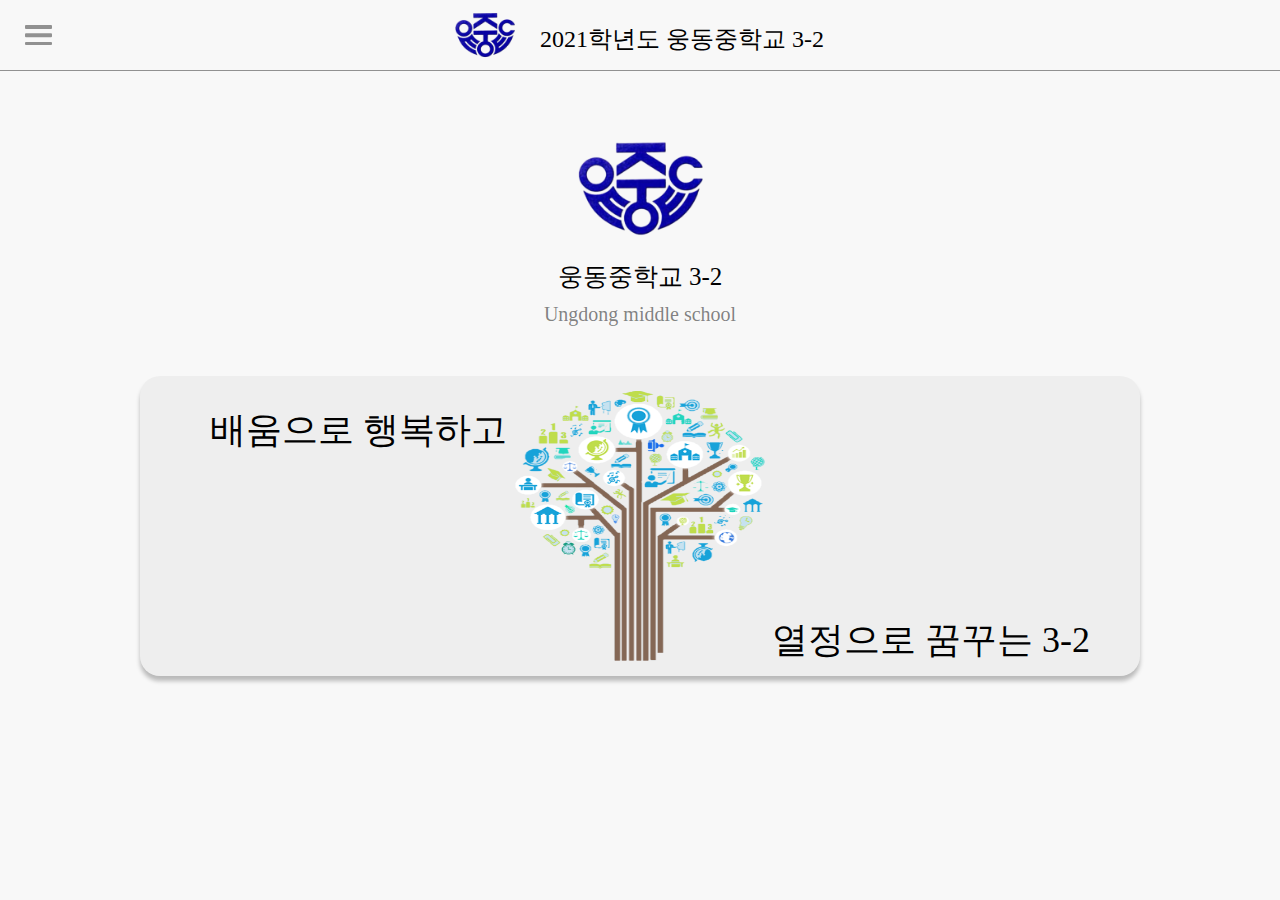
<file: index.html>
<!DOCTYPE html>
<html lang="ko">
<head>
  <meta charset="UTF-8">
  <meta name="viewport" content="width=device-width, initial-scale=1.0">
  <link rel = "stylesheet" href = "./index.css">
  <title>웅동중학교 3-2</title>
</head>
<body>
  <header>
    <input type = "checkbox" id = "menuicon">
    <label for = "menuicon" class = "menubtn">
      <span></span>
      <span></span>
      <span></span>
    </label>
    <div class = "sidebar">
      <ul class = "navi">
        <li class = "sidelogo"><a>웅동중학교 3-2</a></li>
        <li class = "menu"><a href = "./index.html">메인메뉴</a></li>
        <li class = "menu"><a href = "./profile.html">프로필</a></li>
        <li class = "menu"><a href = "./gallery.html">갤러리</a></li>
        <li class = "menu"><a href = "./login.html">로그인/회원가입</a></li>
      </ul>
    </div>
    <div id="main">
      <img src="./웅동중_로고.png">
      <p>2021학년도 웅동중학교 3-2</p>
    </div>
  </header>
  <div id = "logo">
    <img class = "menu_logo" src = "./웅동중_로고.png">
    <p class = "logo_text">웅동중학교 3-2</p>
    <p class = "small_text">Ungdong middle school</p>
  </div>
  <div id = "box">
    <p class = "big1">배움으로 행복하고</p>
    <img src = "./나무.png">
    <p class = "big2">열정으로 꿈꾸는 3-2</p>
  </div>
</body>
</html>
</file>
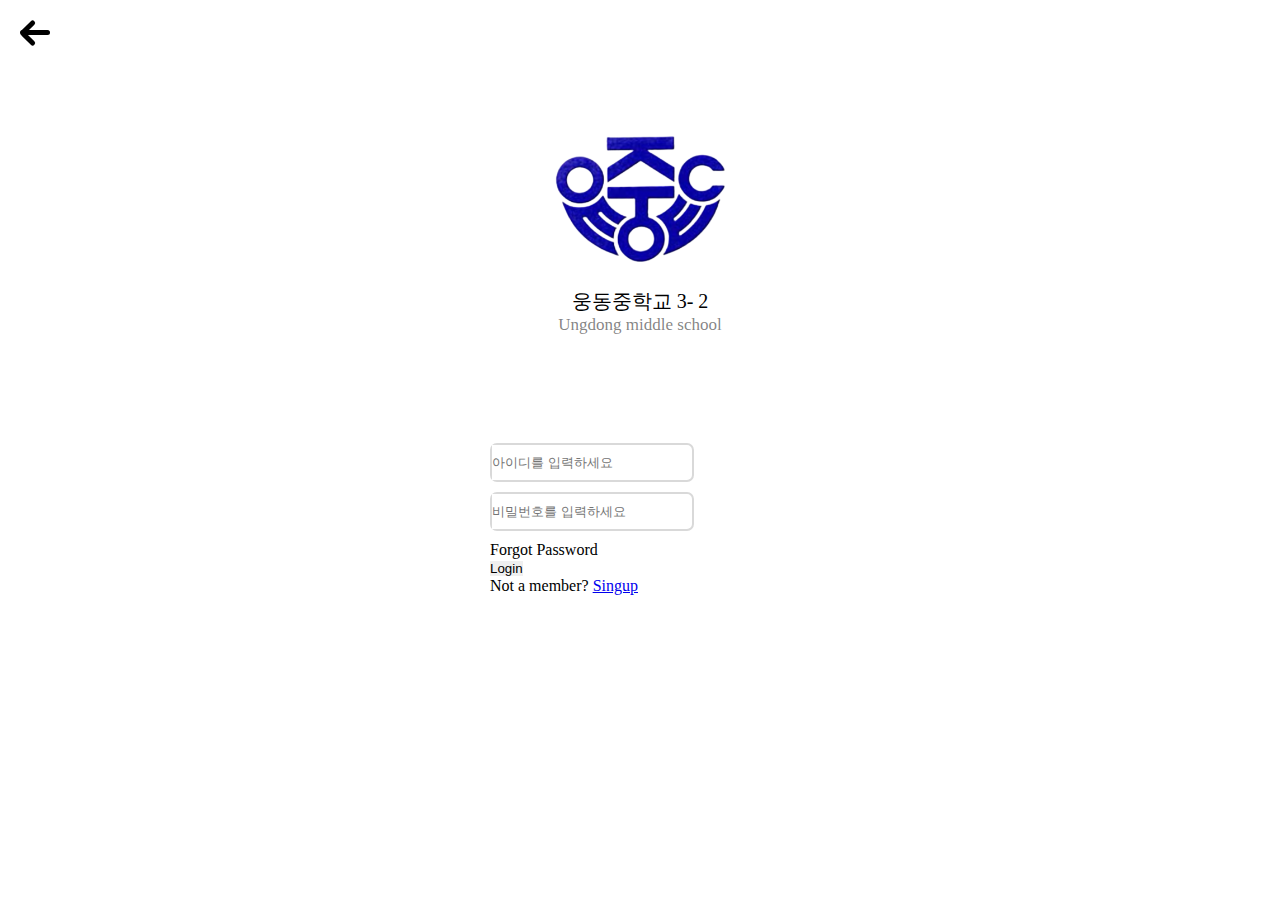
<file: login.html>
<!DOCTYPE html>
<html lang="ko">
<head>
  <meta charset="UTF-8">
  <meta name="viewport" content="width=device-width, initial-scale=1.0">
  <link rel = "stylesheet" href = "./login.css">
  <title>로그인</title>
</head>
<body>
  <a href = "index.html">
    <label for = "outbtn" class = "outbtn">
      <span></span>
      <span></span>
      <span></span>
    </label>
  </a>
  <div id = "main">
    <img id = "logo" src = "./웅동중_로고.png">
    <p class = "main_txt">웅동중학교 3- 2</p>
    <p class = "sub_txt">Ungdong middle school</p>
    <div class = "center">
      <div class = "txt_field">
        <input type = "text" name = "id" placeholder = "아이디를 입력하세요">
        <img src = "./profile2.png" class = "profill_img">
      </div>
      <div class = "txt_field">
        <input type = "text" name = "password" placeholder = "비밀번호를 입력하세요">
        <img src = "./lock.png" class = "password_img">
      </div>
      <div class = "Pass">Forgot Password</div>
      <input type = "submit" value = "Login">
      <div class = "singup_link">
        Not a member? <a href = "#">Singup</a>
      </div>
    </div>
  </div>
</body>
</html>
</file>
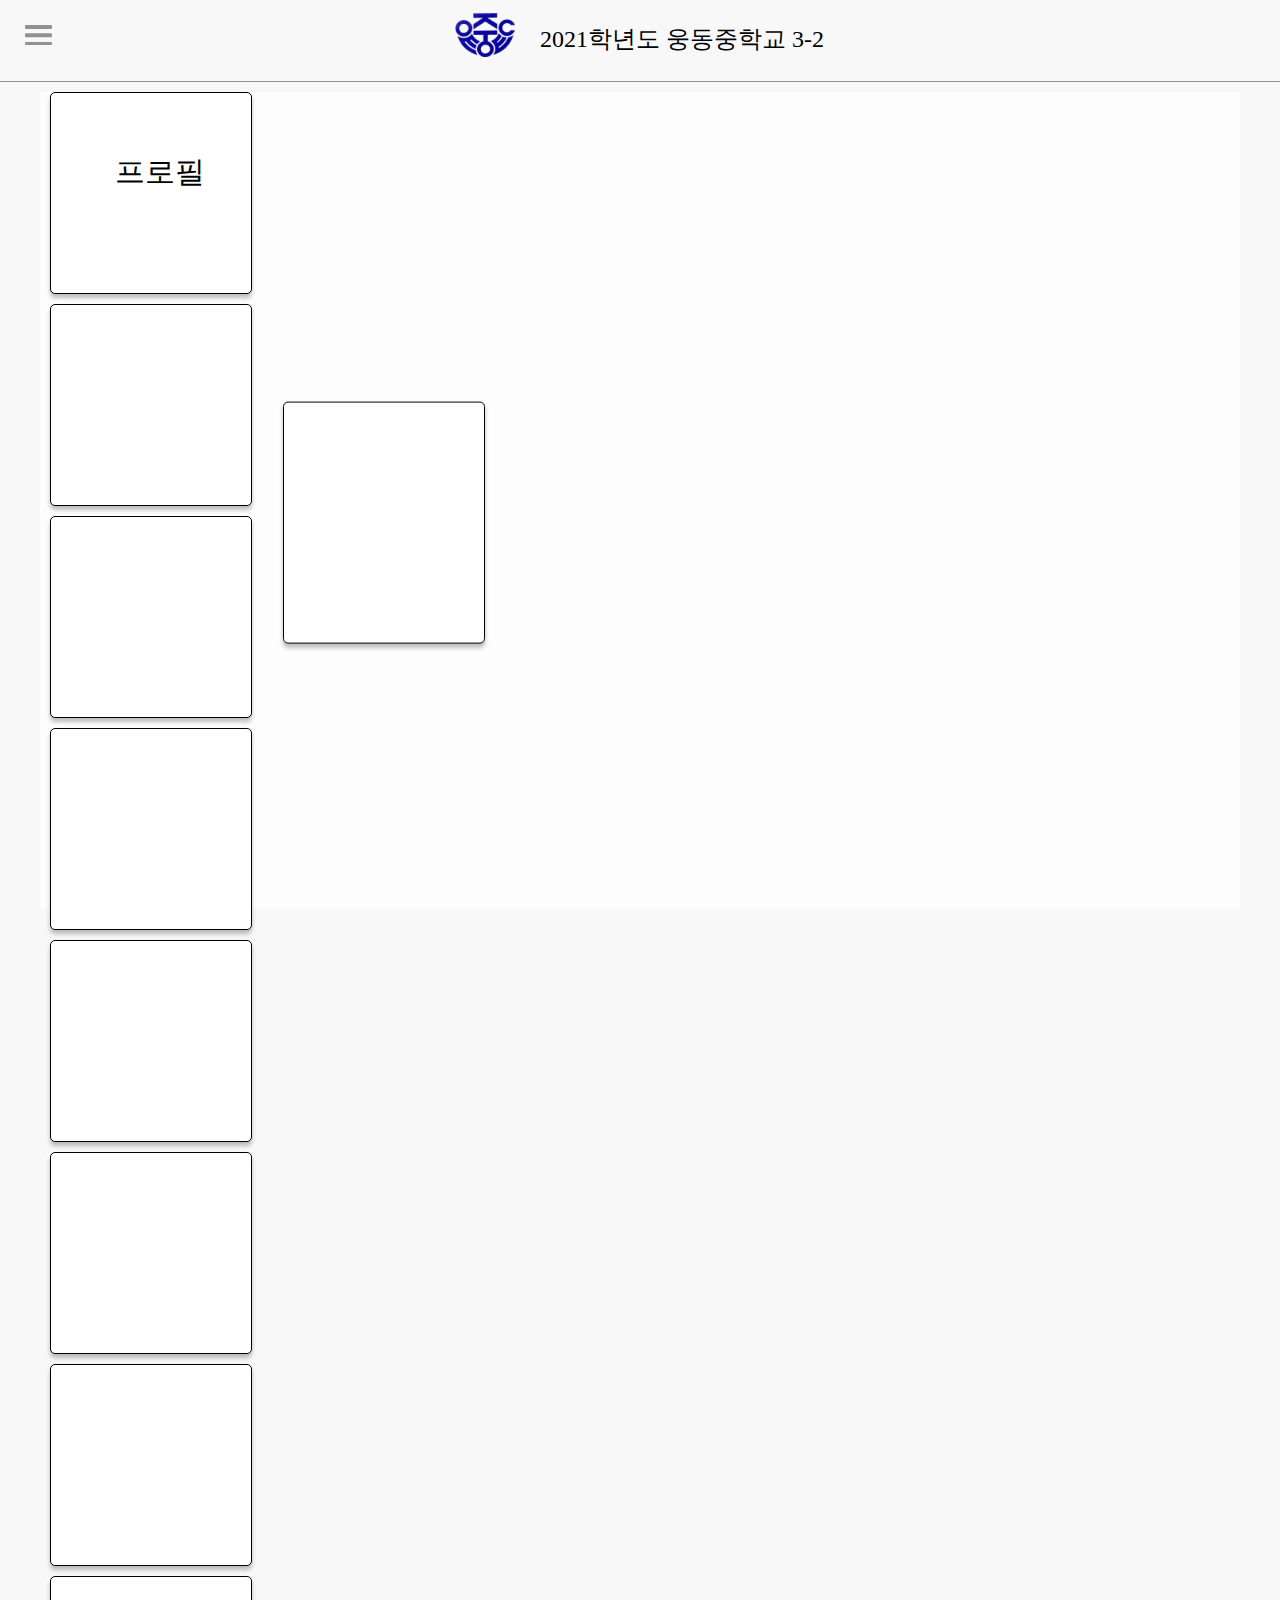
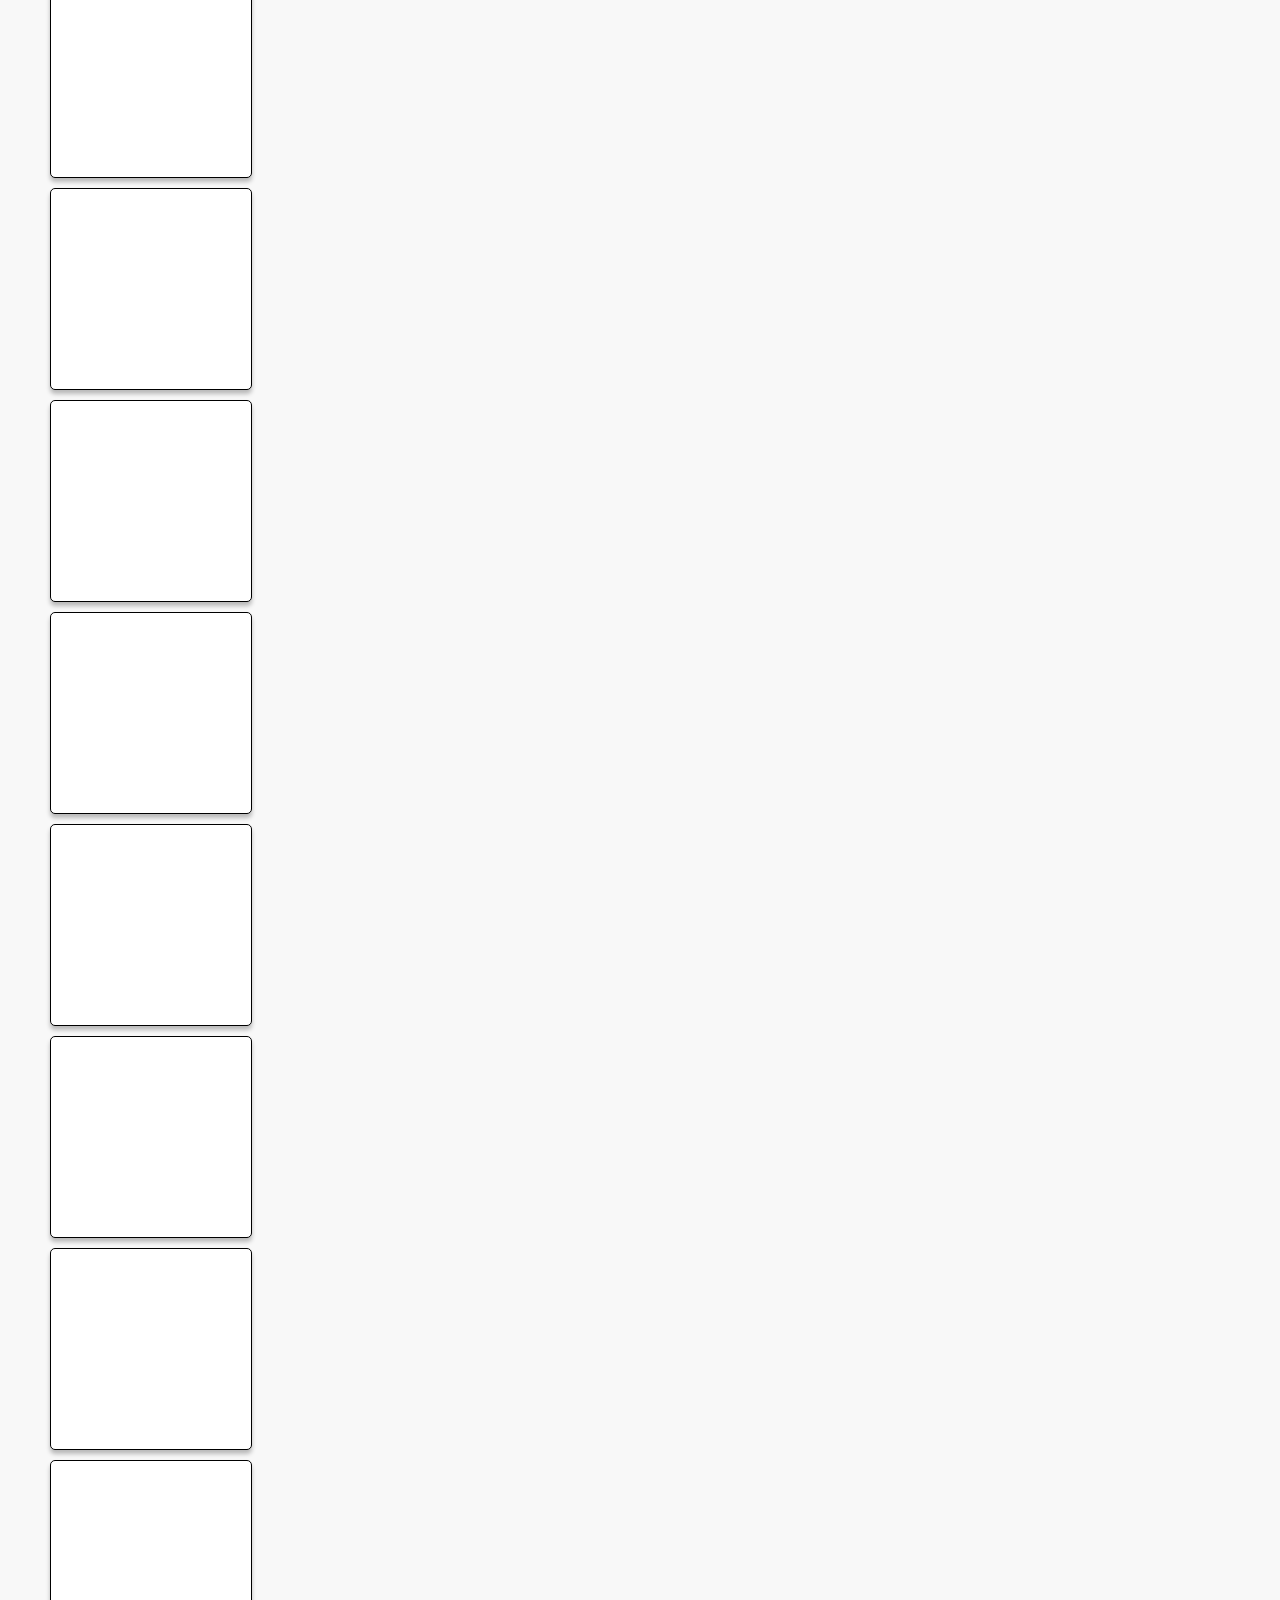
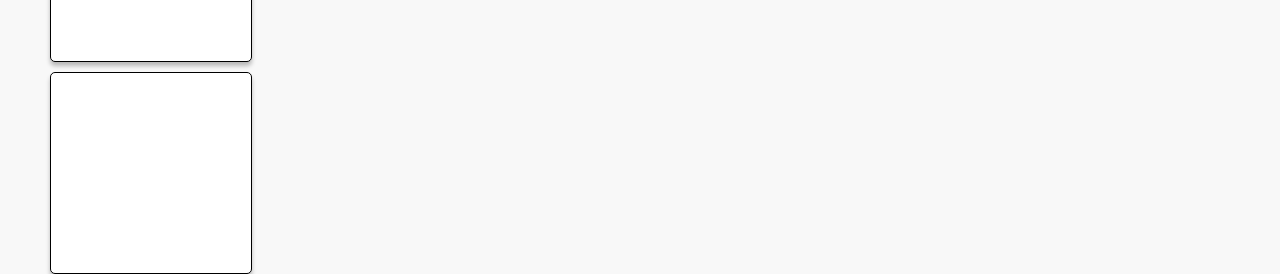
<file: profil.html>
<!DOCTYPE html>
<html lang="ko">
<head>
  <meta charset="UTF-8">
  <meta name="viewport" content="width=device-width, initial-scale=1.0">
  <link rel = "stylesheet" href = "./profill.css">
  <title>프로필</title>
</head>
<body>
  <header>
    <input type = "checkbox" id = "menuicon">
    <label for = "menuicon" class = "menubtn">
      <span></span>
      <span></span>
      <span></span>
    </label>
    <div class = "sidebar">
      <ul class = "navi">
        <li class = "sidelogo"><a>웅동중학교 3-2</a></li>
        <li class = "menu"><a href = "./index.html">메인메뉴</a></li>
        <li class = "menu"><a href = "./profil.html">프로필</a></li>
        <li class = "menu"><a href = "./gallery.html">갤러리</a></li>
        <li class = "menu"><a href = "./login.html">로그인/회원가입</a></li>
      </ul>
    </div>
    <div id="main">
      <img src="./웅동중_로고.png">
      <p>2021학년도 웅동중학교 3-2</p>
    </div>
  </header>
  <div id = "profill">
    <p>프로필</p>
    <div class="teacher"></div>
    <div id = "flex_container">
      <div class="student"></div>
      <div class="student"></div>
      <div class="student"></div>
      <div class="student"></div>
      <div class="student"></div>
      <div class="student"></div>
      <div class="student"></div>
      <div class="student"></div>
      <div class="student"></div>
      <div class="student"></div>
      <div class="student"></div>
      <div class="student"></div>
      <div class="student"></div>
      <div class="student"></div>
      <div class="student"></div>
      <div class="student"></div>
    </div>
  </div>
</body>
</html>
</file>
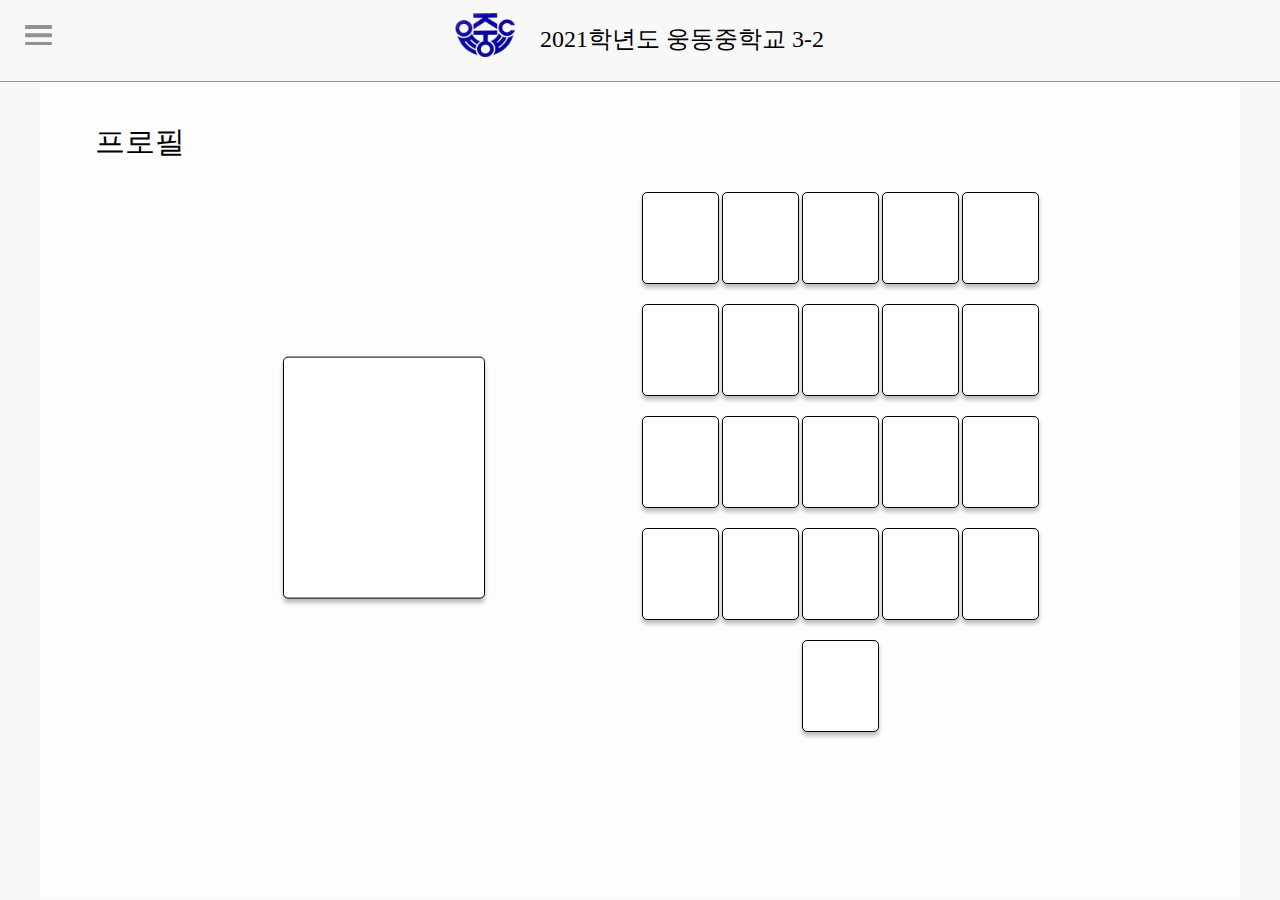
<file: profile.html>
<!DOCTYPE html>
<html lang="ko">
<head>
  <meta charset="UTF-8">
  <meta name="viewport" content="width=device-width, initial-scale=1.0">
  <link rel = "stylesheet" href = "./profile.css">
  <title>프로필</title>
</head>
<body>
  <header>
    <input type = "checkbox" id = "menuicon">
    <label for = "menuicon" class = "menubtn">
      <span></span>
      <span></span>
      <span></span>
    </label>
    <div class = "sidebar">
      <ul class = "navi">
        <li class = "sidelogo"><a>웅동중학교 3-2</a></li>
        <li class = "menu"><a href = "./index.html">메인메뉴</a></li>
        <li class = "menu"><a href = "./profile.html">프로필</a></li>
        <li class = "menu"><a href = "./gallery.html">갤러리</a></li>
        <li class = "menu"><a href = "./login.html">로그인/회원가입</a></li>
      </ul>
    </div>
    <div id="main">
      <img src="./웅동중_로고.png">
      <p>2021학년도 웅동중학교 3-2</p>
    </div>
  </header>
  <div id = "profile">
    <p>프로필</p>
    <div class = "teacher"></div>
    <div id="flex_container">
      <div class="student"></div>
      <div class="student"></div>
      <div class="student"></div>
      <div class="student"></div>
      <div class="student"></div>
      <div class="student"></div>
      <div class="student"></div>
      <div class="student"></div>
      <div class="student"></div>
      <div class="student"></div>
      <div class="student"></div>
      <div class="student"></div>
      <div class="student"></div>
      <div class="student"></div>
      <div class="student"></div>
      <div class="student"></div>
      <div class="student"></div>
      <div class="student"></div>
      <div class="student"></div>
      <div class="student"></div>
      <div class="student"></div>
    </div>
  </div>
</body>
</html>
</file>
<file: index.css>
* {
  margin: 0;
  padding: 0;
  border: 0;
}
body {
  background: #F8F8F8;
}
header {
  position: relative;
  border-bottom: 0.4px solid #919191;
}
#main {
  position: relative;
  width: 370px;
  height: 70px;
  margin: 0 auto;
}
#main > p {
  position: absolute;
  width: 344px;
  top: 23px;
  font-family: 'Gmarket Sans';
  font-style: normal;
  margin-left: 55px;
  font-size: 24px;
  text-align: center;
}
img {
  position: absolute;
  width: 60px;
  height: 60px;
  top: 5px;
}
input[id = "menuicon"] {
  display: none;
}
input[id = "menuicon"] + label {
  display: block;
  width: 28px;
  height: 20px;
  position: relative;
  cursor: pointer;
  float: left;
  margin: 25px 25px;
}
label {
  display: block;
  width: 50px;
  height: 50px;
  background: #000000 50 0 no-repeat;
}
input:checked ~ label {
  background-position: -50 0;;
}
input[id = "menuicon"] + label span {
  display: block;
  position: absolute;
  width: 27px;
  height: 3.5px;
  border-radius: 1px;
  background-color: #919191;
  transition: all .35s;
}
input[id = "menuicon"] + label span:nth-child(1) {
  top: 0;
}
input[id = "menuicon"] + label span:nth-child(2) {
  top: 50%;
  transform: translateY(-50%);
}
input[id = "menuicon"] + label span:nth-child(3) {
  bottom: 0;
}
input[id = "menuicon"]:checked + label {
  z-index: 2;
}
input[id = "menuicon"]:checked + label span{
  background-color: white;
}
input[id = "menuicon"]:checked + label span:nth-child(1) {
  top: 50%;
  transform: translateY(-50%) rotate(45deg);
}
input[id = "menuicon"]:checked + label span:nth-child(2) {
  opacity: 0;
}
input[id = "menuicon"]:checked + label span:nth-child(3) {
  bottom: 50%;
  transform: translateY(50%) rotate(-45deg);
}
.sidebar {
  width: 300px;
  height: 100%;
  background-color: rgba(40, 40, 40, 0.58);
  position: fixed;
  top: 0;
  left: -300px;
  z-index: 1;
  transition: all .35s;
}
input[id = "menuicon"]:checked + label + div {
  left: 0;
}
.navi {
  margin: 100px 0;
  list-style: none;
  text-align: center;
  color: white;
}
.menu {
  font-size: 20px;
  margin: 30px 0;
  cursor: pointer;
}
.menu:hover {
  background-color: #919191;
}
.sidelogo {
  font-family: 'Gmarket Sans';
  font-size: 30px;
  font-style: normal;
}
#logo {
  text-align: center;
  font-family: 'Gmarket Sans';
  font-style: normal;
}
.logo_text {
  font-size: 25px;
  font-style: normal;
  margin-bottom: 10px;
}
.small_text {
  font-size: 20px;
  color: rgba(40, 40, 40, 0.58);
}
.menu_logo {
  margin: 50px 0 10px;
  width: 125px;
  height: 125px;
  position: relative;
}
#box {
  margin: 50px auto 0;
  width: 1000px;
  height: 300px;
  background: rgba(153, 153, 153, 0.1);
  box-shadow: 0px 5px 4px rgba(0, 0, 0, 0.25);
  border-radius: 20px;
  position: relative;
  font-style: normal;
  font-family: 'Gmarket Sans';
}
#box > img {
  position: absolute;
  transform: translate(-50%, -50%);
  width: 250px;
  height: 270px;
  left: 50%;
  top: 50%;
}
.big1 {
  position: absolute;
  font-size: 36px;
  left: 7%;
  top: 10%;
}
.big2 {
  position: absolute;
  font-size: 36px;
  right:5%;
  top: 80%;
}
a {
  text-decoration: none;
}
.menu > a {
  color: white;
}
</file>
<file: login.css>
* {
  margin: 0;
  padding: 0;
  border: 0;
}
.outbtn {
  display: block;
  width: 30px;
  height: 40px;
  margin: 10px 0;
  position: relative;
  cursor: pointer;
}
.outbtn > span {
  display: block;
  position: absolute;
  width: 100%;
  height: 5px;
  border-radius: 30px;
  margin: 20px;
  background-color: black;
}
.outbtn > span:nth-child(1){
  bottom: 1%;
  left: -1px;
  width: 60%;
  transform: rotate(-45deg);
}
.outbtn > span:nth-child(2) {
  top: 0;
}
.outbtn > span:nth-child(3) {
  top: 14%;
  left: -1px;
  width: 60%;
  transform: rotate(45deg);
}
#logo {
  position: relative;
  width: 170px;
  height: 170px;
  left: 50%;
  transform: translate(-50%);
}
#main {
  width: 270px;
  height: 237px;
  margin: 5% auto;
}
.main_txt {
  font-family: 'Gmarket Sans';
  font-style: normal;
  font-size: 20px;
  text-align: center;
}
.sub_txt {
  font-family: 'Gmarket Sans';
  font-style: normal;
  font-size: 17px;
  color: rgba(40, 40, 40, 0.58);
  text-align: center;
}
#id {
  width: 330px;
  height: 60px;
  border: 1px solid black;
}
.center {
  position: absolute;
  top: 50%;
  left: 50%;
  transform: translate(-50%, -50%)  ;
  width: 300px;
  background: white;
  border-radius: 10px;
  margin: 5% 0;
}
.txt_field {
  border: 2px solid #D9D9D9;
  border-radius: 7px;
  position: relative;
  margin: 10px 0;
  width: 200px;
  height: 35px;
}
.txt_field > input {
  position: absolute;
  width: 90%;
  height: 100%;
}
</file>
<file: profill.css>
* {
  margin: 0;
  padding: 0;
  border: 0;
}
body {
  background: #F8F8F8;
}
header {
  position: relative;
  border-bottom: 0.4px solid #919191;
}
#main {
  position: relative;
  width: 370px;
  height: 70px;
  margin: 0 auto;
}
#main > p {
  position: absolute;
  width: 344px;
  top: 23px;
  font-family: 'Gmarket Sans';
  font-style: normal;
  margin-left: 55px;
  font-size: 24px;
  text-align: center;
}
header {
  height: 9vh;
}
img {
  position: absolute;
  width: 60px;
  height: 60px;
  top: 5px;
}
input[id = "menuicon"] {
  display: none;
}
input[id = "menuicon"] + label {
  display: block;
  width: 28px;
  height: 20px;
  position: relative;
  cursor: pointer;
  float: left;
  margin: 25px 25px;
}
label {
  display: block;
  width: 50px;
  height: 50px;
  background: #000000 50 0 no-repeat;
}
input:checked ~ label {
  background-position: -50 0;;
}
input[id = "menuicon"] + label span {
  display: block;
  position: absolute;
  width: 27px;
  height: 3.5px;
  border-radius: 1px;
  background-color: #919191;
  transition: all .35s;
}
input[id = "menuicon"] + label span:nth-child(1) {
  top: 0;
}
input[id = "menuicon"] + label span:nth-child(2) {
  top: 50%;
  transform: translateY(-50%);
}
input[id = "menuicon"] + label span:nth-child(3) {
  bottom: 0;
}
input[id = "menuicon"]:checked + label {
  z-index: 2;
}
input[id = "menuicon"]:checked + label span{
  background-color: white;
}
input[id = "menuicon"]:checked + label span:nth-child(1) {
  top: 50%;
  transform: translateY(-50%) rotate(45deg);
}
input[id = "menuicon"]:checked + label span:nth-child(2) {
  opacity: 0;
}
input[id = "menuicon"]:checked + label span:nth-child(3) {
  bottom: 50%;
  transform: translateY(50%) rotate(-45deg);
}
.sidebar {
  width: 300px;
  height: 100%;
  background-color: rgba(40, 40, 40, 0.58);
  position: fixed;
  top: 0;
  left: -300px;
  z-index: 1;
  transition: all .35s;
}
input[id = "menuicon"]:checked + label + div {
  left: 0;
}
.navi {
  margin: 100px 0;
  list-style: none;
  text-align: center;
  color: white;
}
.menu {
  font-size: 20px;
  margin: 30px 0;
  cursor: pointer;
}
.menu:hover {
  background-color: #919191;
}
.sidelogo {
  font-family: 'Gmarket Sans';
  font-size: 30px;
  font-style: normal;
}
a {
  text-decoration: none;
}
.menu > a {
  color: white;
}
#profill {
  width: 1200px;
  height: 90.8vh;
  background: rgba(255, 255, 255, 0.67);
  margin: 0 auto;
}
#profill > p {
  position: absolute;
  font-family: 'Gmarket Sans';
  font-size: 30px;
  margin: 60px 0 0 75px;
}
.teacher {
  position: absolute;
  width: 200px;
  height: 240px;
  background: #FFFFFF;
  border: 1px solid #000000;
  box-shadow: 0px 4px 4px rgba(0, 0, 0, 0.25);
  border-radius: 5px;
  top: 50%;
  left: 30%;
  transform: translate(-50%, -20%);
}
#flex_container {
  width: 100%;
  height: auto;
}
.student {
  width: 200px;
  height: 200px;
  background: #FFFFFF;
  border: 1px solid #000000;
  box-shadow: 0px 4px 4px rgba(0, 0, 0, 0.25);
  border-radius: 5px;
  margin: 10px;
}
</file>
<file: profile.css>
* {
  margin: 0;
  padding: 0;
  border: 0;
}
body {
  background: #F8F8F8;
}
header {
  position: relative;
  border-bottom: 0.4px solid #919191;
}
#main {
  position: relative;
  width: 370px;
  height: 70px;
  margin: 0 auto;
}
#main > p {
  position: absolute;
  width: 344px;
  top: 23px;
  font-family: 'Gmarket Sans';
  font-style: normal;
  margin-left: 55px;
  font-size: 24px;
  text-align: center;
}
header {
  height: 9vh;
}
img {
  position: absolute;
  width: 60px;
  height: 60px;
  top: 5px;
}
input[id = "menuicon"] {
  display: none;
}
input[id = "menuicon"] + label {
  display: block;
  width: 28px;
  height: 20px;
  position: relative;
  cursor: pointer;
  float: left;
  margin: 25px 25px;
}
label {
  display: block;
  width: 50px;
  height: 50px;
  background: #000000 50 0 no-repeat;
}
input:checked ~ label {
  background-position: -50 0;;
}
input[id = "menuicon"] + label span {
  display: block;
  position: absolute;
  width: 27px;
  height: 3.5px;
  border-radius: 1px;
  background-color: #919191;
  transition: all .35s;
}
input[id = "menuicon"] + label span:nth-child(1) {
  top: 0;
}
input[id = "menuicon"] + label span:nth-child(2) {
  top: 50%;
  transform: translateY(-50%);
}
input[id = "menuicon"] + label span:nth-child(3) {
  bottom: 0;
}
input[id = "menuicon"]:checked + label {
  z-index: 2;
}
input[id = "menuicon"]:checked + label span{
  background-color: white;
}
input[id = "menuicon"]:checked + label span:nth-child(1) {
  top: 50%;
  transform: translateY(-50%) rotate(45deg);
}
input[id = "menuicon"]:checked + label span:nth-child(2) {
  opacity: 0;
}
input[id = "menuicon"]:checked + label span:nth-child(3) {
  bottom: 50%;
  transform: translateY(50%) rotate(-45deg);
}
.sidebar {
  width: 300px;
  height: 100%;
  background-color: rgba(40, 40, 40, 0.58);
  position: fixed;
  top: 0;
  left: -300px;
  z-index: 1;
  transition: all .35s;
}
input[id = "menuicon"]:checked + label + div {
  left: 0;
}
.navi {
  margin: 100px 0;
  list-style: none;
  text-align: center;
  color: white;
}
.menu {
  font-size: 20px;
  margin: 30px 0;
  cursor: pointer;
}
.menu:hover {
  background-color: #919191;
}
.sidelogo {
  font-family: 'Gmarket Sans';
  font-size: 30px;
  font-style: normal;
}
a {
  text-decoration: none;
}
.menu > a {
  color: white;
}
#profile {
  width: 1200px;
  height: 90.8vh;
  background: rgba(255, 255, 255, 0.67);
  margin: 0 auto;
}
#profile > p {
  position: absolute;
  font-family: 'Gmarket Sans';
  font-size: 30px;
  margin: 40px 0 0 55px;
}
.teacher {
  position: absolute;
  width: 200px;
  height: 240px;
  background: #FFFFFF;
  border: 1px solid #000000;
  box-shadow: 0px 4px 4px rgba(0, 0, 0, 0.25);
  border-radius: 5px;
  top: 45%;
  left: 30%;
  transform: translate(-50%, -20%);
}
#flex_container {
  width: 400px;
  height: 400px;
  display: flex;
  flex-wrap: wrap;
  justify-content: space-around;
  float: right;
  margin: 100px 200px 0 0;
}
.student {
  width: 75px;
  height: 90px;
  background: #FFFFFF;
  border: 1px solid #000000;
  box-shadow: 0px 4px 4px rgba(0, 0, 0, 0.25);
  border-radius: 5px;
  margin: 10px 0;
}
</file>
